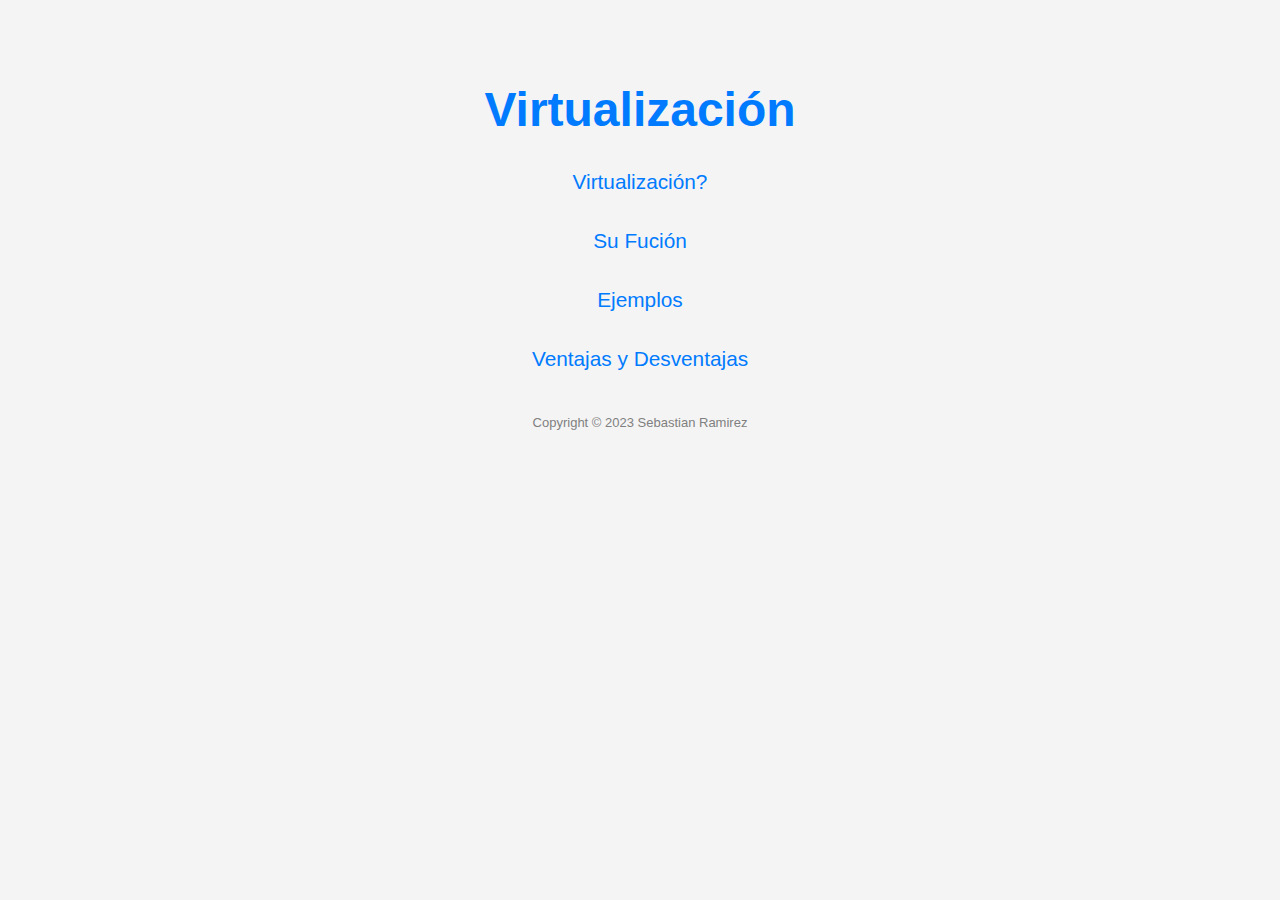
<file: actualizacion/index.html>
<!DOCTYPE html>
<html lang="en">
<head>
    <meta charset="UTF-8">
    <meta name="viewport" content="width=device-width, initial-scale=1.0">
    <link rel="stylesheet" href="css/style.css">
    <title>Actualizacion</title>
</head>
<body>
    <h1>Virtualización</h1>
   
    <a href="virtualizacion.html">Virtualización?</a>
    <br>
    <a href="funcion.html">Su Fución</a>
    <br>
    <a href="ejemplo.html">Ejemplos</a>
    <br>
    <a href="VyD.html">Ventajas y Desventajas</a> <br>
    <footer>
        <p>Copyright &copy; 2023 Sebastian Ramirez</p>
    </footer>
</body>
</html>
</file>
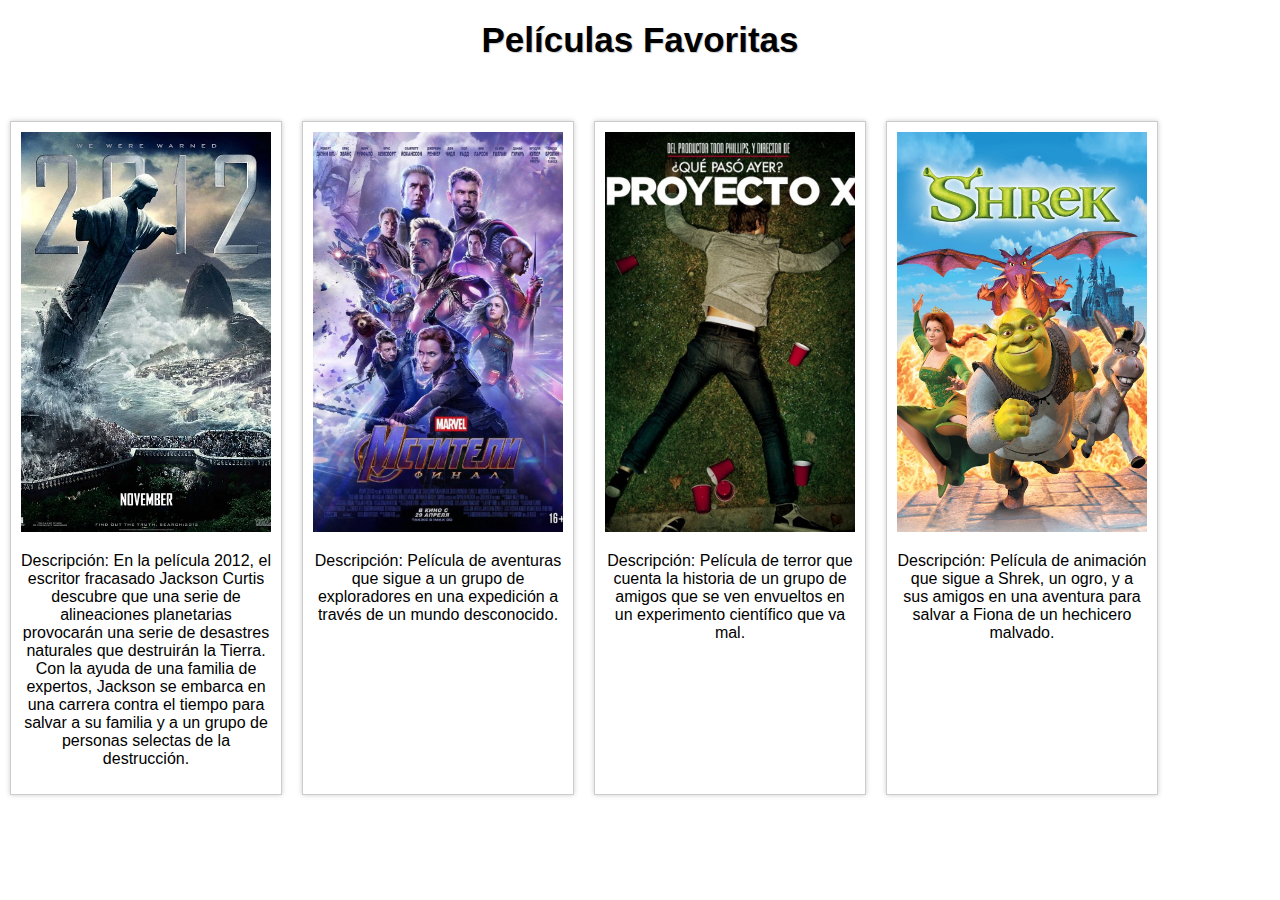
<file: Responsive_Desing/index.html>
<!DOCTYPE html>
<html lang="en">
<head>
    <meta charset="UTF-8">
    <meta name="viewport" content="width=device-width, initial-scale=1.0">
    <link rel="stylesheet" href="css/style.css">
    <title>Películas Favoritas</title>
</head>
<body>
    <h1>Películas Favoritas</h1> 
    <div class="peli">
    <div class="pelicula">
        <img src="img/2012_movie_poster3.webp" alt="">
        <p>Descripción: En la película 2012, el escritor fracasado Jackson Curtis descubre que una serie de alineaciones planetarias provocarán una serie de desastres naturales que destruirán la Tierra. Con la ayuda de una familia de expertos, Jackson se embarca en una carrera contra el tiempo para salvar a su familia y a un grupo de personas selectas de la destrucción.</p>
    </div>
    <div class="pelicula">
        <img src="img/214758_832x1233.jpg" alt="">
        <p>Descripción: Película de aventuras que sigue a un grupo de exploradores en una expedición a través de un mundo desconocido.</p>
    </div>
    <div class="pelicula">
        <img src="img/proyecto x.jpeg" alt="">
        <p>Descripción: Película de terror que cuenta la historia de un grupo de amigos que se ven envueltos en un experimento científico que va mal.</p>
    </div>
    <div class="pelicula">
        <img src="img/Shrekban.webp" alt="">
        <p>Descripción: Película de animación que sigue a Shrek, un ogro, y a sus amigos en una aventura para salvar a Fiona de un hechicero malvado.</p>
    </div>
</div>
</body>
</html>
</file>
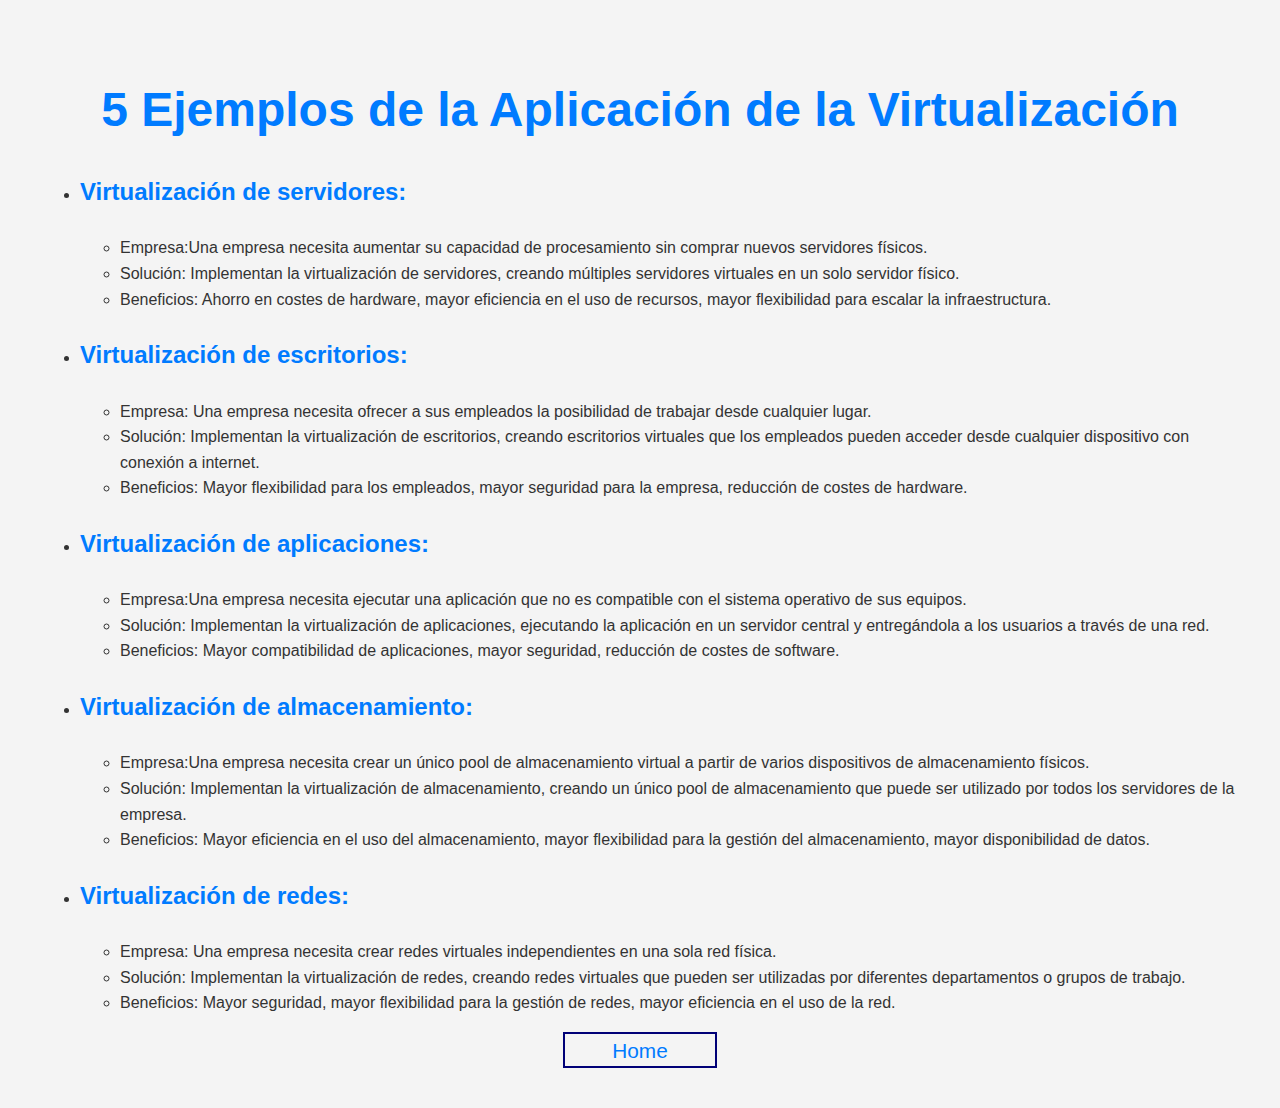
<file: actualizacion/ejemplo.html>
<!DOCTYPE html>
<html lang="en">
<head>
    <meta charset="UTF-8">
    <meta name="viewport" content="width=device-width, initial-scale=1.0">
    <link rel="stylesheet" href="css/style.css">
    <title>Ejemplos</title>
</head>
<body>
    <h1>5 Ejemplos de la Aplicación de la Virtualización</h1>

  <ul>
    <li>
      <h3>Virtualización de servidores:</h3>
      <ul>
        <li>Empresa:Una empresa necesita aumentar su capacidad de procesamiento sin comprar nuevos servidores físicos.</li>
        <li>Solución: Implementan la virtualización de servidores, creando múltiples servidores virtuales en un solo servidor físico.</li>
        <li>Beneficios: Ahorro en costes de hardware, mayor eficiencia en el uso de recursos, mayor flexibilidad para escalar la infraestructura.</li>
      </ul>
    </li>
    <li>
     <h3>Virtualización de escritorios:</h3>
      <ul>
        <li>Empresa: Una empresa necesita ofrecer a sus empleados la posibilidad de trabajar desde cualquier lugar.</li>
        <li>Solución: Implementan la virtualización de escritorios, creando escritorios virtuales que los empleados pueden acceder desde cualquier dispositivo con conexión a internet.</li>
        <li>Beneficios: Mayor flexibilidad para los empleados, mayor seguridad para la empresa, reducción de costes de hardware.</li>
      </ul>
    </li>
    <li>
      <h3>Virtualización de aplicaciones:</h3>
      <ul>
        <li>Empresa:Una empresa necesita ejecutar una aplicación que no es compatible con el sistema operativo de sus equipos.</li>
        <li>Solución: Implementan la virtualización de aplicaciones, ejecutando la aplicación en un servidor central y entregándola a los usuarios a través de una red.</li>
        <li>Beneficios: Mayor compatibilidad de aplicaciones, mayor seguridad, reducción de costes de software.</li>
      </ul>
    </li>
    <li>
      <h3>Virtualización de almacenamiento:</h3>
      <ul>
        <li>Empresa:Una empresa necesita crear un único pool de almacenamiento virtual a partir de varios dispositivos de almacenamiento físicos.</li>
        <li>Solución: Implementan la virtualización de almacenamiento, creando un único pool de almacenamiento que puede ser utilizado por todos los servidores de la empresa.</li>
        <li>Beneficios: Mayor eficiencia en el uso del almacenamiento, mayor flexibilidad para la gestión del almacenamiento, mayor disponibilidad de datos.</li>
      </ul>
    </li>
    <li>
      <h3>Virtualización de redes:</h3>
      <ul>
        <li>Empresa: Una empresa necesita crear redes virtuales independientes en una sola red física.</li>
        <li>Solución: Implementan la virtualización de redes, creando redes virtuales que pueden ser utilizadas por diferentes departamentos o grupos de trabajo.</li>
        <li>Beneficios: Mayor seguridad, mayor flexibilidad para la gestión de redes, mayor eficiencia en el uso de la red.</li>
      </ul>
    </li>
  </ul>
  <div class="bt"><a href="index.html">Home</a></div>
</body>
</html>
</file>
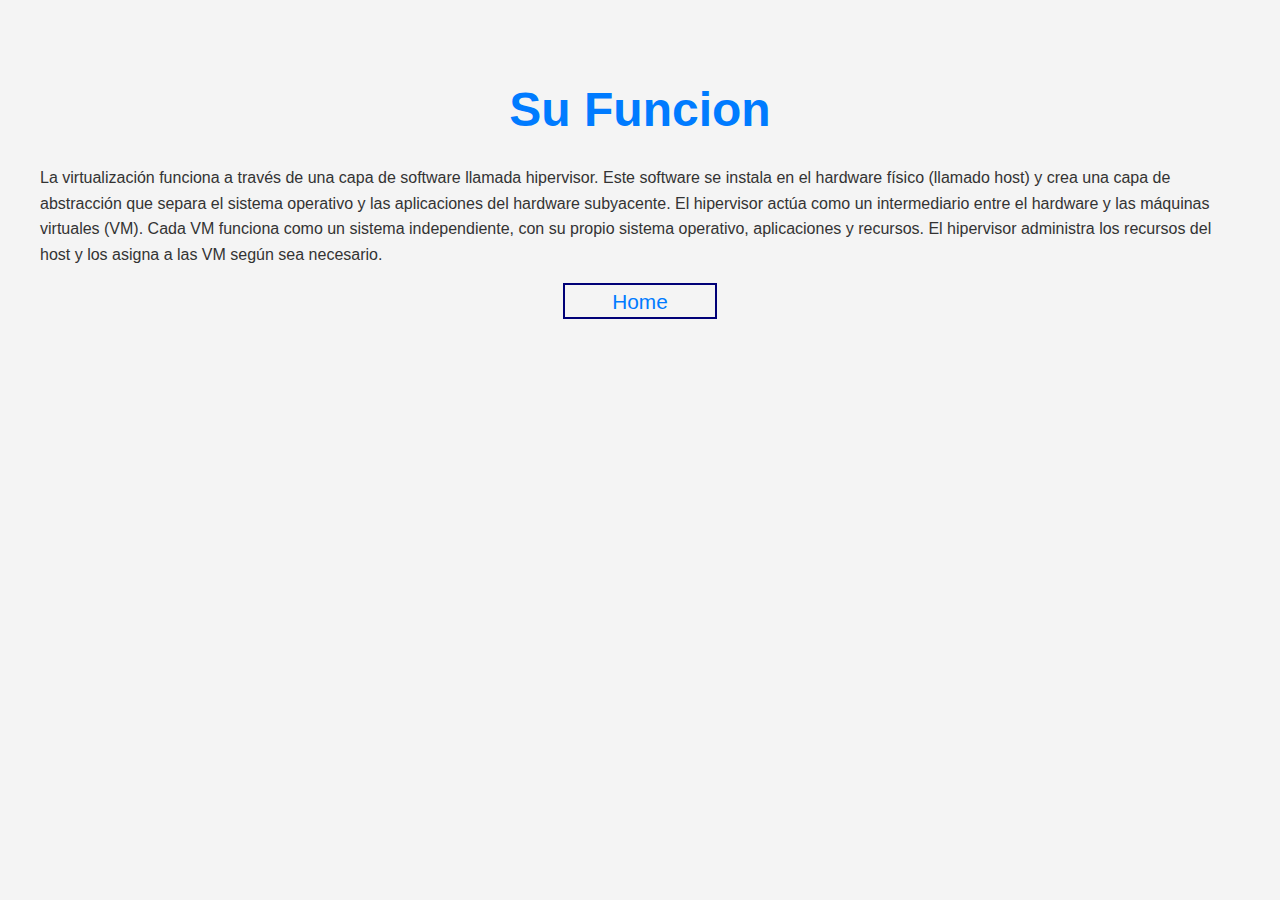
<file: actualizacion/funcion.html>
<!DOCTYPE html>
<html lang="en">
<head>
    <meta charset="UTF-8">
    <meta name="viewport" content="width=device-width, initial-scale=1.0">
    <link rel="stylesheet" href="css/style.css">
    <title>Funcion</title>
</head>
<body>
    <h1>Su Funcion</h1>
    <p>
        La virtualización funciona a través de una capa de software llamada hipervisor. Este software se instala en el hardware físico (llamado host) y crea una capa de abstracción que separa el sistema operativo y las aplicaciones del hardware subyacente.
        El hipervisor actúa como un intermediario entre el hardware y las máquinas virtuales (VM). Cada VM funciona como un sistema independiente, con su propio sistema operativo, aplicaciones y recursos. El hipervisor administra los recursos del host y los asigna a las VM según sea necesario.</p>
        <div class="bt"><a href="index.html">Home</a></div></body>
</html>
</file>
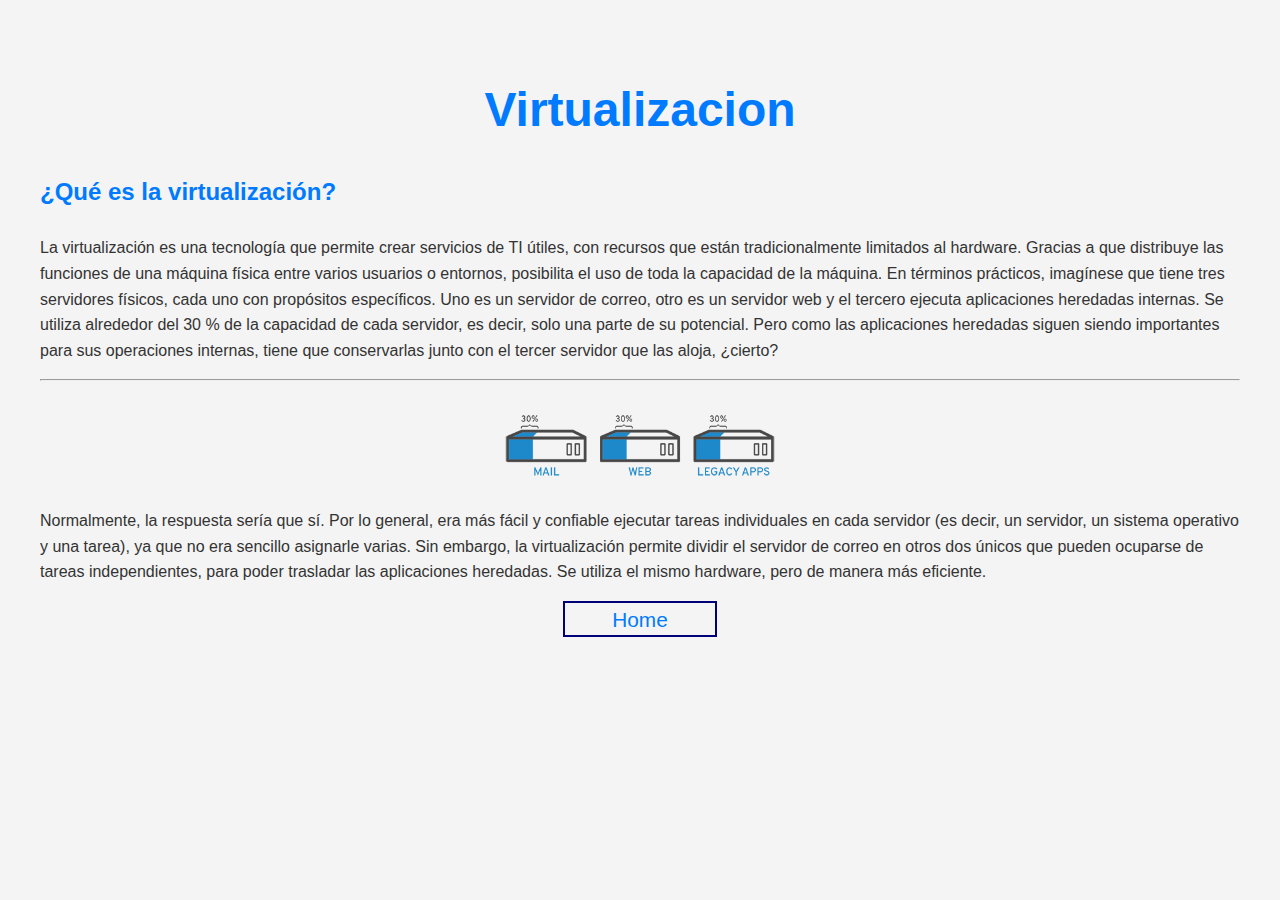
<file: actualizacion/virtualizacion.html>
<!DOCTYPE html>
<html lang="en">
<head>
    <meta charset="UTF-8">
    <meta name="viewport" content="width=device-width, initial-scale=1.0">
    <link rel="stylesheet" href="css/style.css">
    <title>Virtualizacion</title>
</head>
<body>
    <h1>Virtualizacion</h1>

    <h3>¿Qué es la virtualización?</h3>
    <p>La virtualización es una tecnología que permite crear servicios de TI útiles, con recursos que están tradicionalmente limitados al hardware. Gracias a que distribuye las funciones de una máquina física entre varios usuarios o entornos, posibilita el uso de toda la capacidad de la máquina.

        En términos prácticos, imagínese que tiene tres servidores físicos, cada uno con propósitos específicos. Uno es un servidor de correo, otro es un servidor web y el tercero ejecuta aplicaciones heredadas internas. Se utiliza alrededor del 30 % de la capacidad de cada servidor, es decir, solo una parte de su potencial. Pero como las aplicaciones heredadas siguen siendo importantes para sus operaciones internas, tiene que conservarlas junto con el tercer servidor que las aloja, ¿cierto?</p>
        <hr>
        <img src="img/server-usage-500x131.png" alt=""></div>
        <p>Normalmente, la respuesta sería que sí. Por lo general, era más fácil y confiable ejecutar tareas individuales en cada servidor (es decir, un servidor, un sistema operativo y una tarea), ya que no era sencillo asignarle varias. Sin embargo, la virtualización permite dividir el servidor de correo en otros dos únicos que pueden ocuparse de tareas independientes, para poder trasladar las aplicaciones heredadas. Se utiliza el mismo hardware, pero de manera más eficiente.</p>
    <div class="bt"><a href="index.html">Home</a></div>
</body>
</html>
</file>
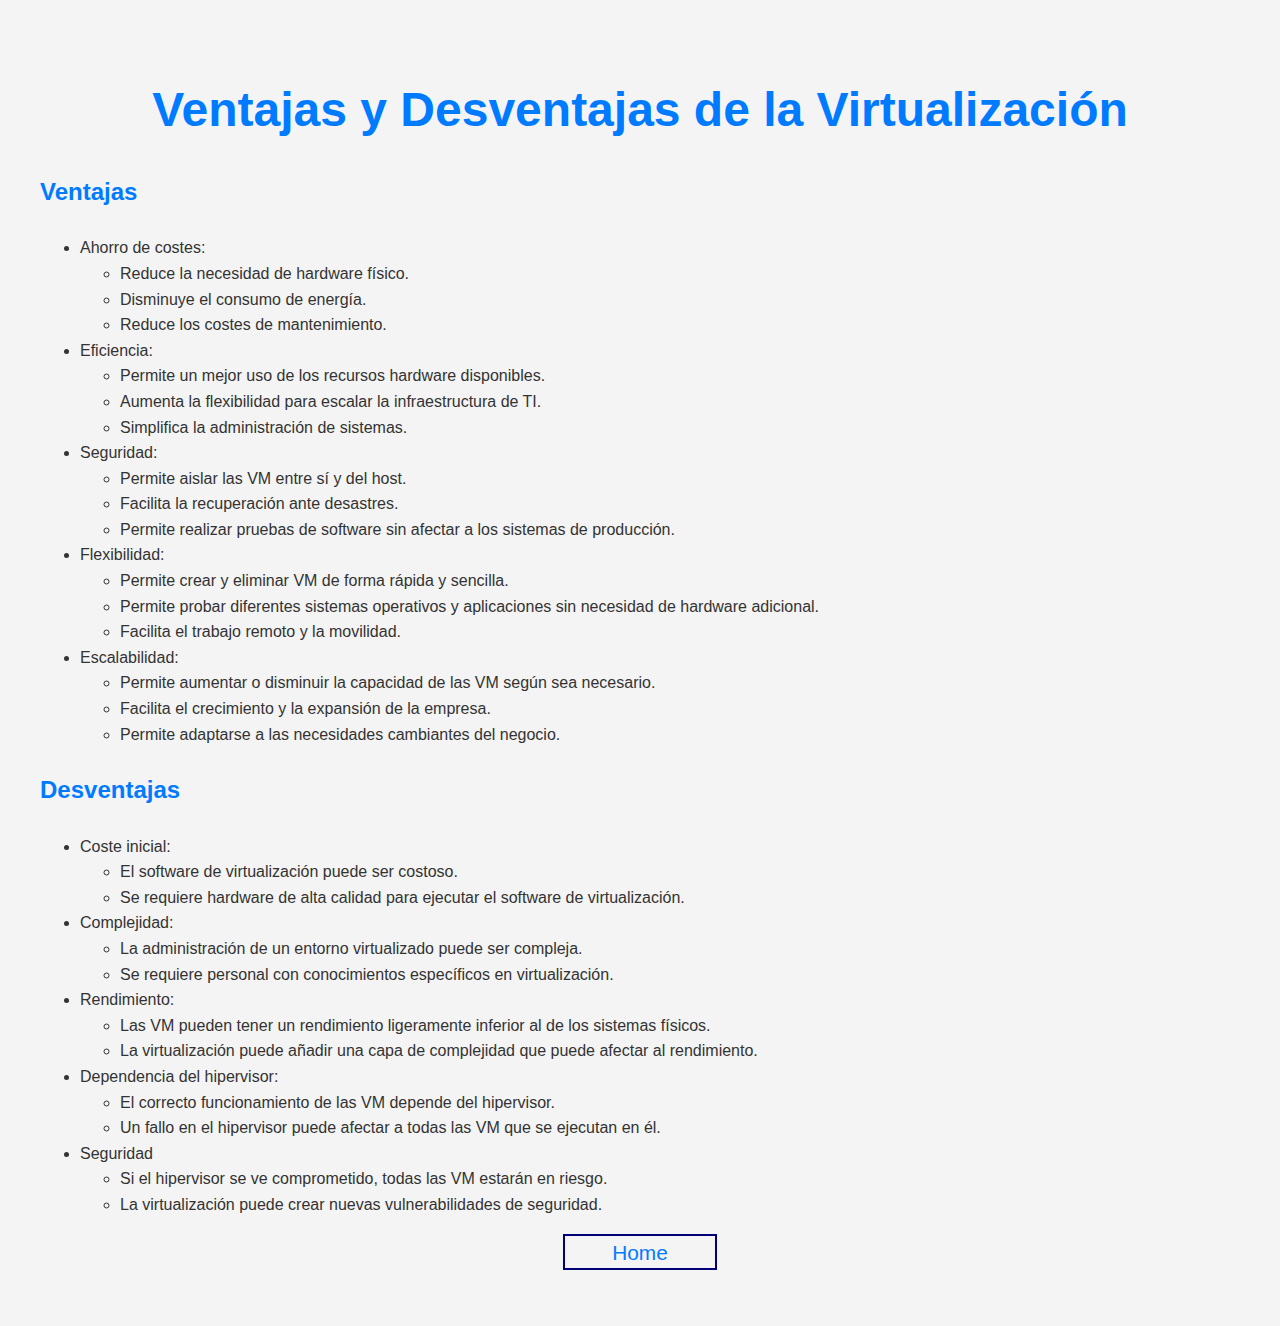
<file: actualizacion/VyD.html>
<!DOCTYPE html>
<html lang="en">
<head>
    <meta charset="UTF-8">
    <meta name="viewport" content="width=, initial-scale=1.0">
    <link rel="stylesheet" href="css/style.css">
    <title>Ventajas y Desventajas</title>
</head>
<body>
    <h1>Ventajas y Desventajas de la Virtualización</h1>

  <h3>Ventajas</h3>

  <ul>
    <li>Ahorro de costes:</li>
    <ul>
      <li>Reduce la necesidad de hardware físico.</li>
      <li>Disminuye el consumo de energía.</li>
      <li>Reduce los costes de mantenimiento.</li>
    </ul>
    <li>Eficiencia:</li>
    <ul>
      <li>Permite un mejor uso de los recursos hardware disponibles.</li>
      <li>Aumenta la flexibilidad para escalar la infraestructura de TI.</li>
      <li>Simplifica la administración de sistemas.</li>
    </ul>
    <li>Seguridad:</li>
    <ul>
      <li>Permite aislar las VM entre sí y del host.</li>
      <li>Facilita la recuperación ante desastres.</li>
      <li>Permite realizar pruebas de software sin afectar a los sistemas de producción.</li>
    </ul>
    <li>Flexibilidad:</li>
    <ul>
      <li>Permite crear y eliminar VM de forma rápida y sencilla.</li>
      <li>Permite probar diferentes sistemas operativos y aplicaciones sin necesidad de hardware adicional.</li>
      <li>Facilita el trabajo remoto y la movilidad.</li>
    </ul>
    <li>Escalabilidad:</li>
    <ul>
      <li>Permite aumentar o disminuir la capacidad de las VM según sea necesario.</li>
      <li>Facilita el crecimiento y la expansión de la empresa.</li>
      <li>Permite adaptarse a las necesidades cambiantes del negocio.</li>
    </ul>
  </ul>

  <h3>Desventajas</h3>

  <ul>
    <li>Coste inicial:</li>
    <ul>
      <li>El software de virtualización puede ser costoso.</li>
      <li>Se requiere hardware de alta calidad para ejecutar el software de virtualización.</li>
    </ul>
    <li>Complejidad:</li>
    <ul>
      <li>La administración de un entorno virtualizado puede ser compleja.</li>
      <li>Se requiere personal con conocimientos específicos en virtualización.</li>
    </ul>
    <li>Rendimiento:</li>
    <ul>
      <li>Las VM pueden tener un rendimiento ligeramente inferior al de los sistemas físicos.</li>
      <li>La virtualización puede añadir una capa de complejidad que puede afectar al rendimiento.</li>
    </ul>
    <li>Dependencia del hipervisor:</li>
    <ul>
      <li>El correcto funcionamiento de las VM depende del hipervisor.</li>
      <li>Un fallo en el hipervisor puede afectar a todas las VM que se ejecutan en él.</li>
    </ul>
    <li>Seguridad</li>
    <ul>
      <li>Si el hipervisor se ve comprometido, todas las VM estarán en riesgo.</li>
      <li>La virtualización puede crear nuevas vulnerabilidades de seguridad.</li>
    </ul>
  </ul>
  <div class="bt"><a href="index.html">Home</a></div>
  <ul>
</body>
</html>
</file>
<file: actualizacion/css/style.css>
body {
    font-family: "Segoe UI", Arial, sans-serif;
    line-height: 1.6;
    color: #333;
    background-color: #f4f4f4;
    padding: 2rem;
}
h1 {
    font-size: 3rem;
    margin-bottom: 1rem;
    color: #007bff;
    text-align: center;
}
h3{
    font-size:x-large ;
    color: #007bff;;
}
img {
    width: 100%;
    max-width: 300px;
    margin: 1.5rem auto;
    display: block;
}

a {
    color: #007bff;
    text-decoration: none;
    text-align: center;
    display: block;
    font-size: 1.3rem;
    transition: transform 0.5s cubic-bezier(0.4, 0, 0.2, 1);
}

a:hover {
  animation: tilt-and-move 0.5s cubic-bezier(0.4, 0, 0.2, 1) forwards;
}

@keyframes tilt-and-move {
  0% {
    transform: rotate(0deg) translateY(0px);
  }
  50% {
    transform: rotate(-10deg) translateY(-5px);
  }
  100% {
    transform: rotate(0deg) translateY(0px);
  }
}
footer {
    text-align: center;
    font-size: small;
    color: gray;
  }
  footer span {
    font-weight: bold;
  }
  .bt {
    color: #007bff;
    border: 2px solid #007;
    height: 32px;
    width: 150px;
    display: block;
    margin: 0 auto;
  }
</file>
<file: Responsive_Desing/css/style.css>
body {
  font-family: sans-serif;
  margin: 0;
  padding: 0;
}
h1 {
  font-size: 35px;
  font-weight: bold;
  color: #000;
  text-align: center;
  text-shadow: 1px 1px 1px #ccc;
  margin-top: 20px;
  margin-bottom: 10px;
}

.peliculas {
  display: flex;
  flex-wrap: wrap;
  margin-top: 4%;
  justify-content: center;
  display: block;
}

.pelicula {
  margin: 10px;
  width: 250px;
  border: 1px solid #ccc;
  padding: 10px;
  text-align: center;
}
.peli{
  display: flex;
  justify-content: center;
  display: flex;
  justify-content: left;
  text-align: center;
  margin-top: 4%;
}
.pelicula img {
  width: 100%;
  height: 400px;
  object-fit: cover;
}

.pelicula:hover {
  transform: scale(1.1);
  box-shadow: 0 0 10px #f4eaea;
}

.pelicula {
  transition: all 0.5s ease;
}

.pelicula {
  box-shadow: 0 0 5px #ccc;
}

@media (max-width: 1024px) {
  .peliculas {
      flex-direction: column;
  }

  .pelicula {
      width: 100%;
  }
}

@media (max-width: 768px) {
  .pelicula {
      margin: 0 0 10px 0;
  }

  .pelicula p {
      display: none;
  }
}

@media (min-width: 1025px) {
  .peliculas {
      flex-direction: row;
  }

  .pelicula:nth-of-type(4) {
      margin-top: 10px;
  }
}
</file>
